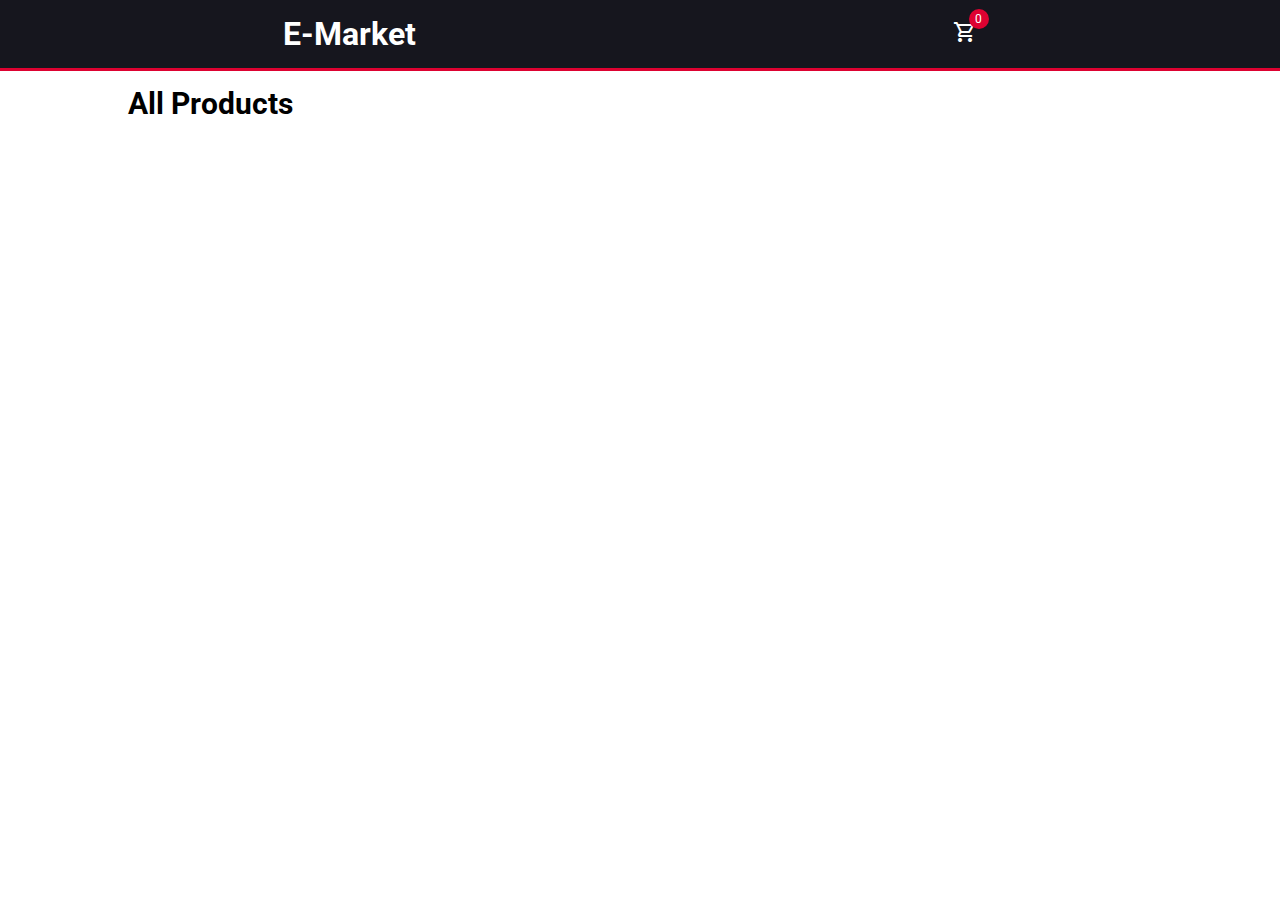
<file: index.html>
<!DOCTYPE html>
<html lang="en">
  <head>
    <meta charset="UTF-8" />
    <meta http-equiv="X-UA-Compatible" content="IE=edge" />
    <meta name="viewport" content="width=device-width, initial-scale=1.0" />
    <title>E-Market</title>
    <!-- Google Material Icons -->
    <link
      href="https://fonts.googleapis.com/css?family=Material+Icons|Material+Icons+Outlined|Material+Icons+Two+Tone|Material+Icons+Round|Material+Icons+Sharp"
      rel="stylesheet"
    />
    <!-- Link CSS File -->
    <link rel="stylesheet" href="css/index.css" />
  </head>
  <body>
    <!-- Header -->
    <header>
      <div>
        <a href="index.html"><h1>E-Market</h1></a>
      </div>
      <div class="cart">
        <a href="cart.html">
          <span class="material-icons-outlined">shopping_cart</span>
        </a>
        <a href="cart.html" id="count">
          <span>0</span>
        </a>
      </div>
    </header>

    <!-- Main -->
    <main>
      <section class="title">
        <h2>All Products</h2>
      </section>

      <section class="products"></section>
    </main>

    <script src="js/cookie.js"></script>
    <script src="js/header.js"></script>
    <script src="js/index.js"></script>
  </body>
</html>
</file>
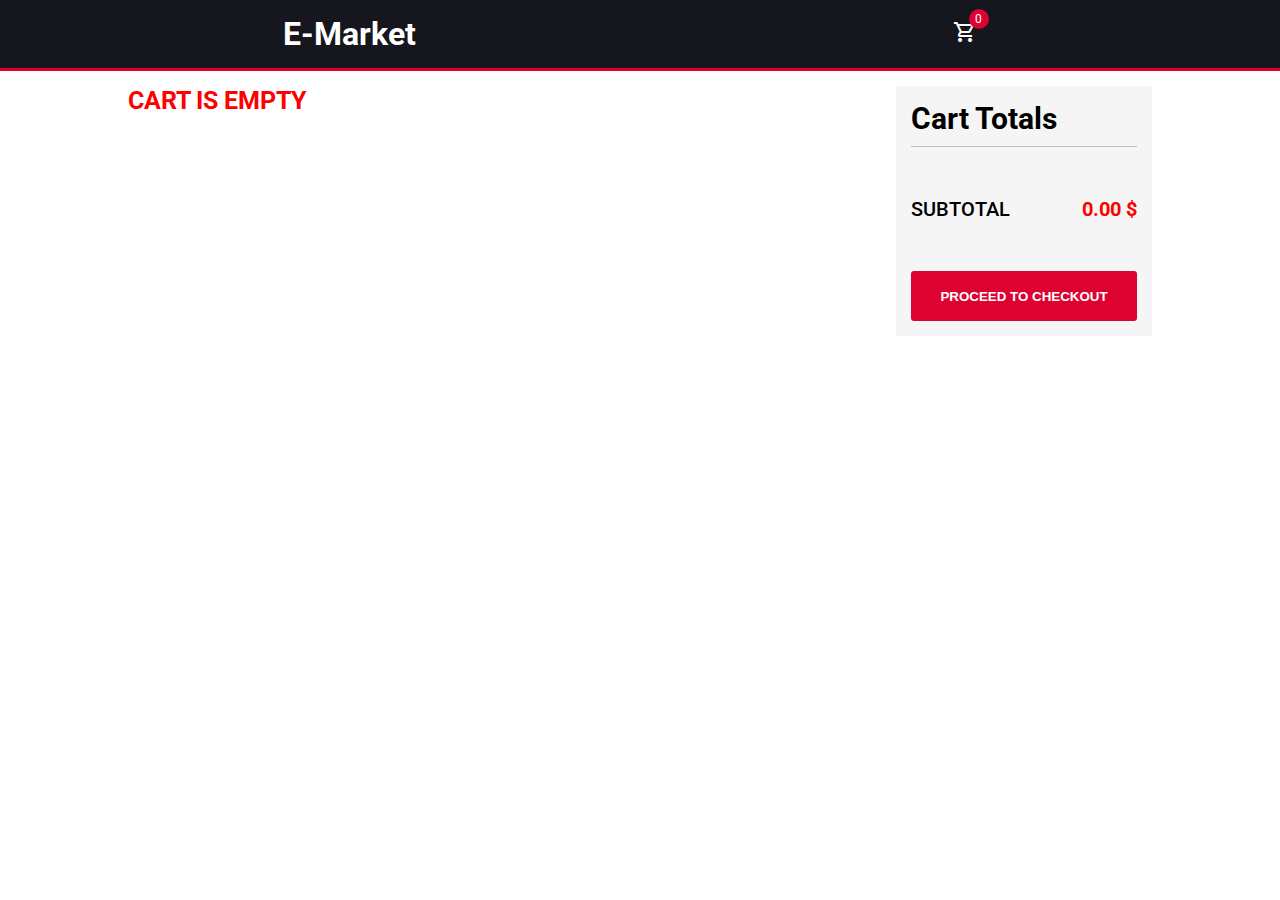
<file: cart.html>
<!DOCTYPE html>
<html lang="en">
  <head>
    <meta charset="UTF-8" />
    <meta http-equiv="X-UA-Compatible" content="IE=edge" />
    <meta name="viewport" content="width=device-width, initial-scale=1.0" />
    <title>E-Market</title>
    <!-- Google Material Icons -->
    <link
      href="https://fonts.googleapis.com/css?family=Material+Icons|Material+Icons+Outlined|Material+Icons+Two+Tone|Material+Icons+Round|Material+Icons+Sharp"
      rel="stylesheet"
    />
    <!-- Link CSS File -->
    <link rel="stylesheet" href="css/cart.css" />
  </head>
  <body>
    <!-- Header -->
    <header>
      <div>
        <a href="index.html"><h1>E-Market</h1></a>
      </div>
      <div class="cart">
        <a href="cart.html">
          <span class="material-icons-outlined">shopping_cart</span>
        </a>
        <a href="cart.html" id="count">
          <span>0</span>
        </a>
      </div>
    </header>

    <!-- Main -->
    <main>
      <aside class="left">
        <p id="info">CART IS EMPTY</p>
      </aside>
      <aside class="right">
        <h3>Cart Totals</h3>
        <div class="total">
          <p>subtotal</p>
          <p id="totalPrice">0.00 $</p>
        </div>
        <button>Proceed to checkout</button>
      </aside>
    </main>

    <script src="js/cookie.js"></script>
    <script src="js/header.js"></script>
    <script src="js/cart.js"></script>
  </body>
</html>
</file>
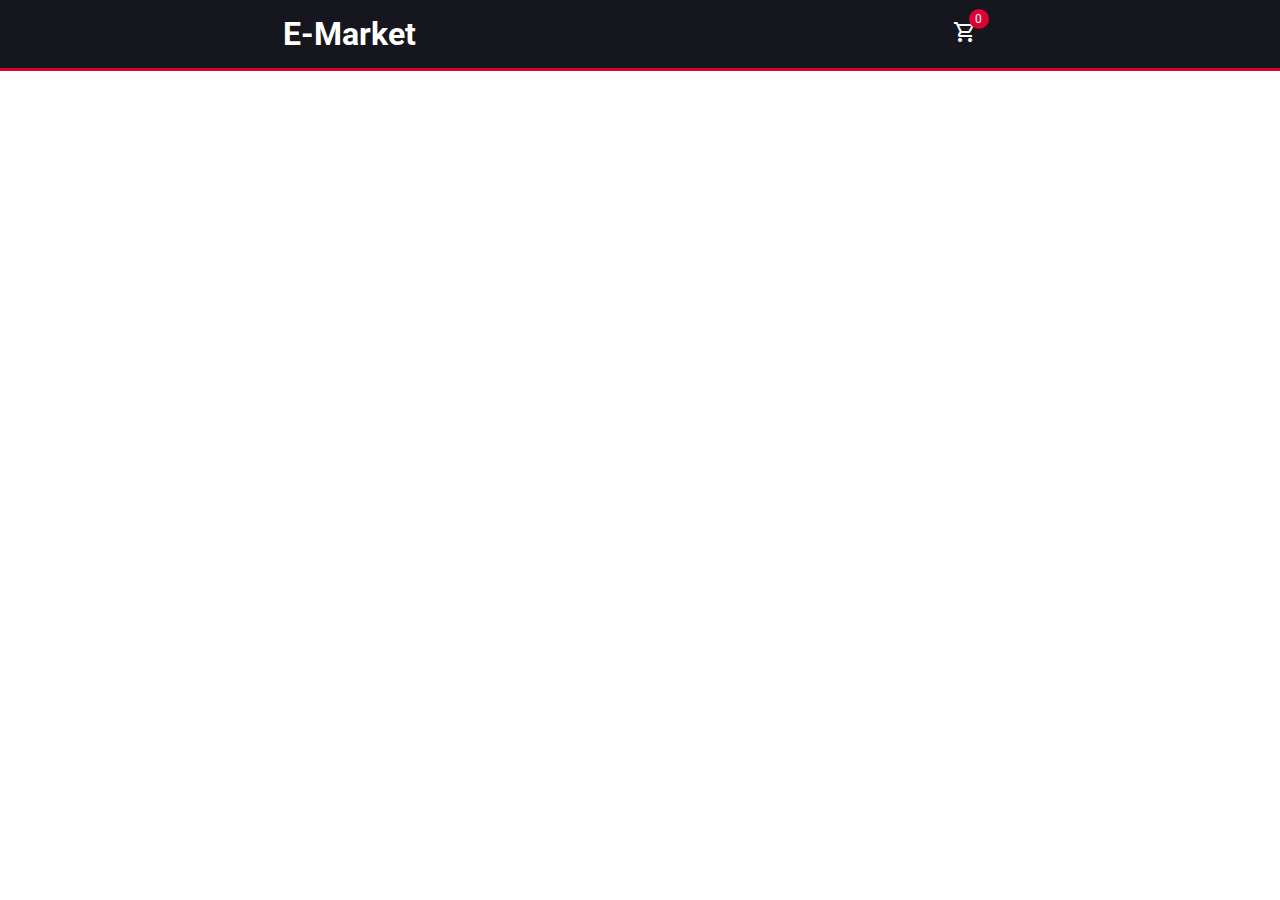
<file: category.html>
<!DOCTYPE html>
<html lang="en">
  <head>
    <meta charset="UTF-8" />
    <meta http-equiv="X-UA-Compatible" content="IE=edge" />
    <meta name="viewport" content="width=device-width, initial-scale=1.0" />
    <title>E-Market</title>
    <!-- Google Material Icons -->
    <link
      href="https://fonts.googleapis.com/css?family=Material+Icons|Material+Icons+Outlined|Material+Icons+Two+Tone|Material+Icons+Round|Material+Icons+Sharp"
      rel="stylesheet"
    />
    <!-- Link CSS File -->
    <link rel="stylesheet" href="css/index.css" />
  </head>
  <body>
    <!-- Header -->
    <header>
      <div>
        <a href="index.html"><h1>E-Market</h1></a>
      </div>
      <div class="cart">
        <a href="cart.html">
          <span class="material-icons-outlined">shopping_cart</span>
        </a>
        <a href="cart.html" id="count">
          <span>0</span>
        </a>
      </div>
    </header>

    <!-- Main -->
    <main>
      <section class="title">
        <h2></h2>
      </section>

      <section class="products"></section>
    </main>

    <script src="js/cookie.js"></script>
    <script src="js/header.js"></script>
    <script src="js/category.js"></script>
  </body>
</html>
</file>
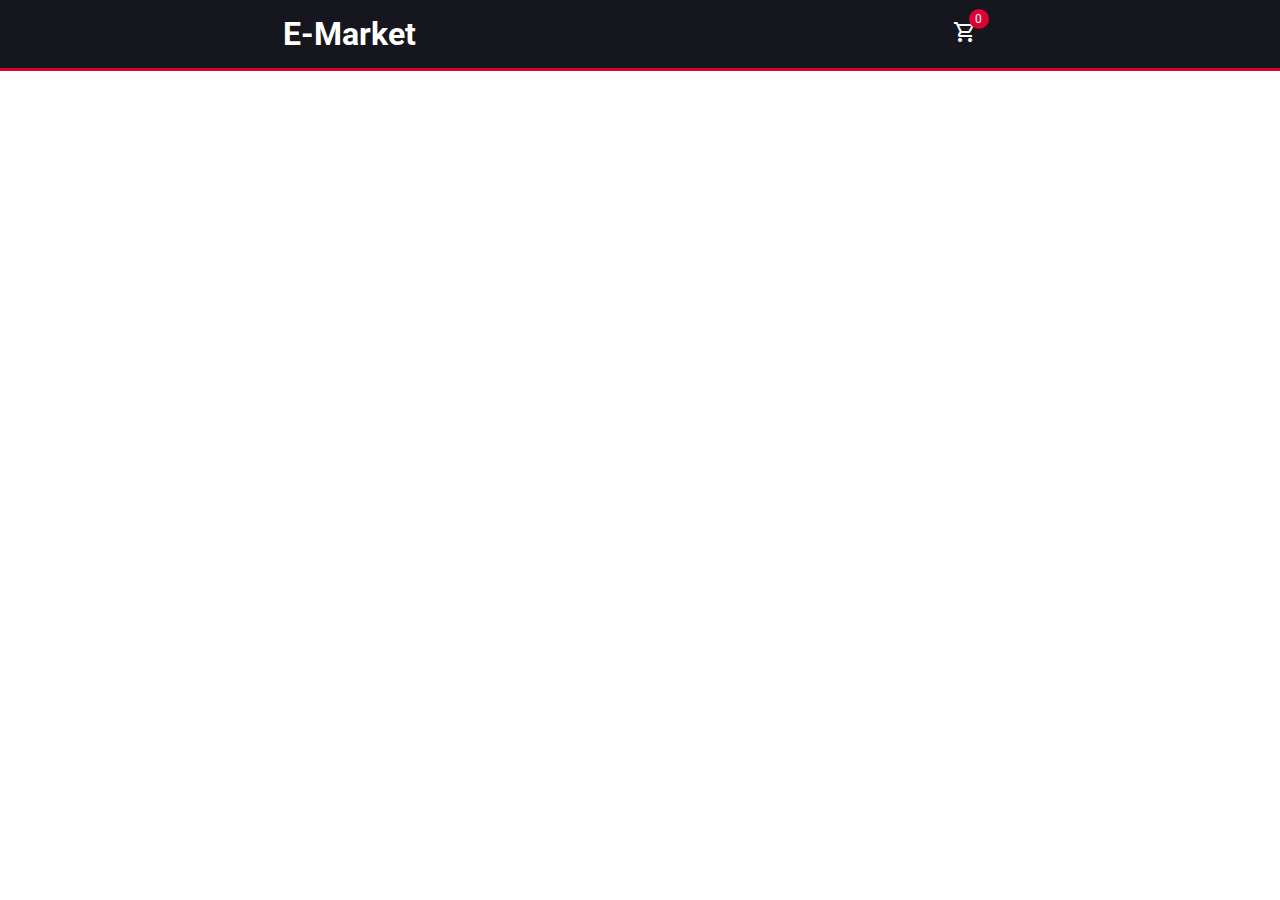
<file: singleproduct.html>
<!DOCTYPE html>
<html lang="en">
  <head>
    <meta charset="UTF-8" />
    <meta http-equiv="X-UA-Compatible" content="IE=edge" />
    <meta name="viewport" content="width=device-width, initial-scale=1.0" />
    <title>E-Market</title>
    <!-- Google Material Icons -->
    <link
      href="https://fonts.googleapis.com/css?family=Material+Icons|Material+Icons+Outlined|Material+Icons+Two+Tone|Material+Icons+Round|Material+Icons+Sharp"
      rel="stylesheet"
    />
    <!-- Link CSS File -->
    <link rel="stylesheet" href="css/singleproduct.css" />
  </head>
  <body>
    <!-- Header -->
    <header>
      <div>
        <a href="index.html"><h1>E-Market</h1></a>
      </div>
      <div class="cart">
        <a href="cart.html">
          <span class="material-icons-outlined">shopping_cart</span>
        </a>
        <a href="cart.html" id="count">
          <span>0</span>
        </a>
      </div>
    </header>

    <!-- Main -->
    <main>
      <aside class="left"></aside>
      <aside class="right"></aside>
    </main>

    <script src="js/cookie.js"></script>
    <script src="js/header.js"></script>
    <script src="js/singleproduct.js"></script>
  </body>
</html>
</file>
<file: css/index.css>
@import url("https://fonts.googleapis.com/css2?family=Roboto:ital,wght@0,100;0,300;0,400;0,500;0,700;0,900;1,100;1,300;1,400;1,500;1,700;1,900&display=swap");

* {
  margin: 0;
  padding: 0;
  box-sizing: border-box;
}

body {
  font-family: "Roboto", sans-serif;
}

a {
  text-decoration: none;
}

/* - Header */

header {
  margin: 0 auto 15px;
  background-color: #16161e;
  color: #fff;
  padding: 15px;
  display: flex;
  justify-content: space-around;
  align-items: center;
  border-bottom: 3px solid #dd0231;
  position: sticky;
  top: 0;
  left: 0;
  right: 0;
}

.cart {
  display: flex;
  align-items: center;
  cursor: pointer;
}

#count {
  width: 20px;
  height: 20px;
  background-color: #dd0231;
  border-radius: 50%;
  display: flex;
  align-items: center;
  justify-content: center;
  font-size: 0.75rem;
  transform: translate(-8px, -15px);
}

header a {
  color: #fff;
}

/* Main */

.title {
  width: 80%;
  margin: 0 auto;
  font-size: 1.25rem;
}

.products {
  width: 80%;
  margin: 0 auto;
  display: flex;
  flex-wrap: wrap;
}

.single-product {
  margin: 10px;
  width: calc((100% - 80px) / 4);
  height: 30rem;
  border: 1px solid #e7e7e7;
  border-radius: 3px;
  padding: 20px;
  display: flex;
  flex-direction: column;
  align-items: center;
}

.single-product > img {
  max-width: 100%;
  height: 10rem;
  cursor: pointer;
}

.single-product h3 {
  margin-top: auto;
  text-align: center;
  cursor: pointer;
}

.single-product a {
  color: #55c7eb;
  margin-top: auto;
  transition: 0.2s;
}

.single-product a:hover {
  color: #888;
}

.single-product > p:nth-child(4) {
  font-size: 1.6rem;
  margin-top: auto;
  font-weight: bold;
  color: #ff0000;
}

.single-product > p:nth-child(5) {
  font-weight: bold;
  margin-top: auto;
}

.single-product > button:nth-child(6) {
  width: 120px;
  height: 50px;
  background-color: #dd0231;
  color: #fff;
  font-weight: bold;
  border: none;
  border-radius: 3px;
  cursor: pointer;
  margin-top: auto;
}

.single-product > button:nth-child(6):hover {
  background-color: #bd0029;
}

@media screen and (max-width: 1200px) {
  .single-product {
    width: calc((100% - 60px) / 3);
  }
}
@media screen and (max-width: 992px) {
  .single-product {
    width: calc(50% - 20px);
  }
}
@media screen and (max-width: 576px) {
  .single-product {
    width: calc(100% - 10px);
  }
}
</file>
<file: css/cart.css>
@import url("https://fonts.googleapis.com/css2?family=Roboto:ital,wght@0,100;0,300;0,400;0,500;0,700;0,900;1,100;1,300;1,400;1,500;1,700;1,900&display=swap");

* {
  margin: 0;
  padding: 0;
  box-sizing: border-box;
}

body {
  font-family: "Roboto", sans-serif;
}

a {
  text-decoration: none;
}

/* - Header */

header {
  margin: 0 auto 15px;
  background-color: #16161e;
  color: #fff;
  padding: 15px;
  display: flex;
  justify-content: space-around;
  align-items: center;
  border-bottom: 3px solid #dd0231;
  position: sticky;
  top: 0;
  left: 0;
  right: 0;
}

.cart {
  display: flex;
  align-items: center;
  cursor: pointer;
}

#count {
  width: 20px;
  height: 20px;
  background-color: #dd0231;
  border-radius: 50%;
  display: flex;
  align-items: center;
  justify-content: center;
  font-size: 0.75rem;
  transform: translate(-8px, -15px);
}

header a {
  color: #fff;
}

/* Main */

main {
  width: 80%;
  margin: 0 auto;
  display: flex;
  flex-wrap: wrap;
  justify-content: space-between;
}

.left {
  width: 70%;
  display: flex;
  flex-direction: column;
}

.single-product {
  border-top: 1px solid #bebebe;
  border-bottom: 1px solid #bebebe;
  padding: 30px 20px;
  display: flex;
  justify-content: space-between;
}

.left img {
  width: 120px;
  height: 120px;
  cursor: pointer;
}

.left h3 {
  margin-left: 20px;
  cursor: pointer;
}

.left p {
  font-size: 25px;
  font-weight: bold;
  color: #ff0000;
}

.left p:nth-child(4) {
  font-size: 25px;
  font-weight: bold;
  color: #888;
  cursor: pointer;
}

.right {
  width: 25%;
  max-height: 20rem;
  background-color: #f5f5f5;
  padding: 15px;
}

.right h3 {
  font-size: 30px;
  border-bottom: 1px solid #bebebe;
  padding-bottom: 10px;
}

.right > div {
  display: flex;
  justify-content: space-between;
}

.right > div p {
  margin: 50px 0;
  font-size: 20px;
  font-weight: 500;
  text-transform: uppercase;
}

.right > div p:nth-child(2) {
  color: #ff0000;
  font-weight: bold;
}

.right button {
  width: 100%;
  height: 50px;
  background-color: #dd0231;
  color: #fff;
  font-weight: bold;
  text-transform: uppercase;
  border: none;
  border-radius: 3px;
  cursor: pointer;
  transition: 0.5s;
}

.right button:hover {
  background-color: #bd0029;
}

@media screen and (max-width: 1200px) {
  .right > div p {
    font-size: 1.1rem;
  }
}
@media screen and (max-width: 992px) {
  .left,
  .right {
    flex: 0 0 100%;
  }
  .left {
    text-align: center;
  }
}
@media screen and (max-width: 576px) {
}
</file>
<file: css/singleproduct.css>
@import url("https://fonts.googleapis.com/css2?family=Roboto:ital,wght@0,100;0,300;0,400;0,500;0,700;0,900;1,100;1,300;1,400;1,500;1,700;1,900&display=swap");

* {
  margin: 0;
  padding: 0;
  box-sizing: border-box;
}

body {
  font-family: "Roboto", sans-serif;
}

a {
  text-decoration: none;
}

/* - Header */

header {
  margin: 0 auto 15px;
  background-color: #16161e;
  color: #fff;
  padding: 15px;
  display: flex;
  justify-content: space-around;
  align-items: center;
  border-bottom: 3px solid #dd0231;
  position: sticky;
  top: 0;
  left: 0;
  right: 0;
}

.cart {
  display: flex;
  align-items: center;
  cursor: pointer;
}

#count {
  width: 20px;
  height: 20px;
  background-color: #dd0231;
  border-radius: 50%;
  display: flex;
  align-items: center;
  justify-content: center;
  font-size: 0.75rem;
  transform: translate(-8px, -15px);
}

header a {
  color: #fff;
}

/* Main */

main {
  width: 80%;
  min-height: calc(100vh - 100px);
  margin: 0 auto;
  display: flex;
  align-items: center;
  justify-content: space-between;
  flex-wrap: wrap;
  padding-bottom: 15px;
}

.left,
.right {
  flex: 0 0 48%;
}

.left img {
  max-width: 100%;
  max-height: 85vh;
}

.right h3 {
  font-size: 30px;
  margin: 0 auto 5px;
}

.right a {
  color: #888;
  margin: 0 auto 5px;
  transition: 0.2s;
}

.right a:hover {
  color: #fcbf6e;
}

.right p:nth-child(3) {
  font-size: 25px;
  margin: 15px 0;
  font-weight: bold;
  color: #ff0000;
  padding-bottom: 15px;
  border-bottom: 1px solid #bebebe;
}

.right p:nth-child(4) {
  color: #303030;
  font-size: 18px;
  text-align: justify;
  text-justify: inter-word;
}

.right p:nth-child(5) {
  margin: 30px auto 0;
  font-size: 15px;
}

.right p:nth-child(6) {
  font-weight: bold;
  margin: 15px auto 10px;
}

.right button:nth-child(7) {
  width: 120px;
  height: 50px;
  background-color: #dd0231;
  color: #fff;
  font-weight: bold;
  border: none;
  border-radius: 3px;
  cursor: pointer;
  transition: 0.5s;
}

.right button:nth-child(7):hover {
  background-color: #bd0029;
}

@media screen and (max-width: 1200px) {
}
@media screen and (max-width: 992px) {
  .left,
  .right {
    flex: 0 0 100%;
  }
  .left {
    text-align: center;
  }
  .left img {
    max-height: 60vh;
  }
}
@media screen and (max-width: 576px) {
}
</file>
